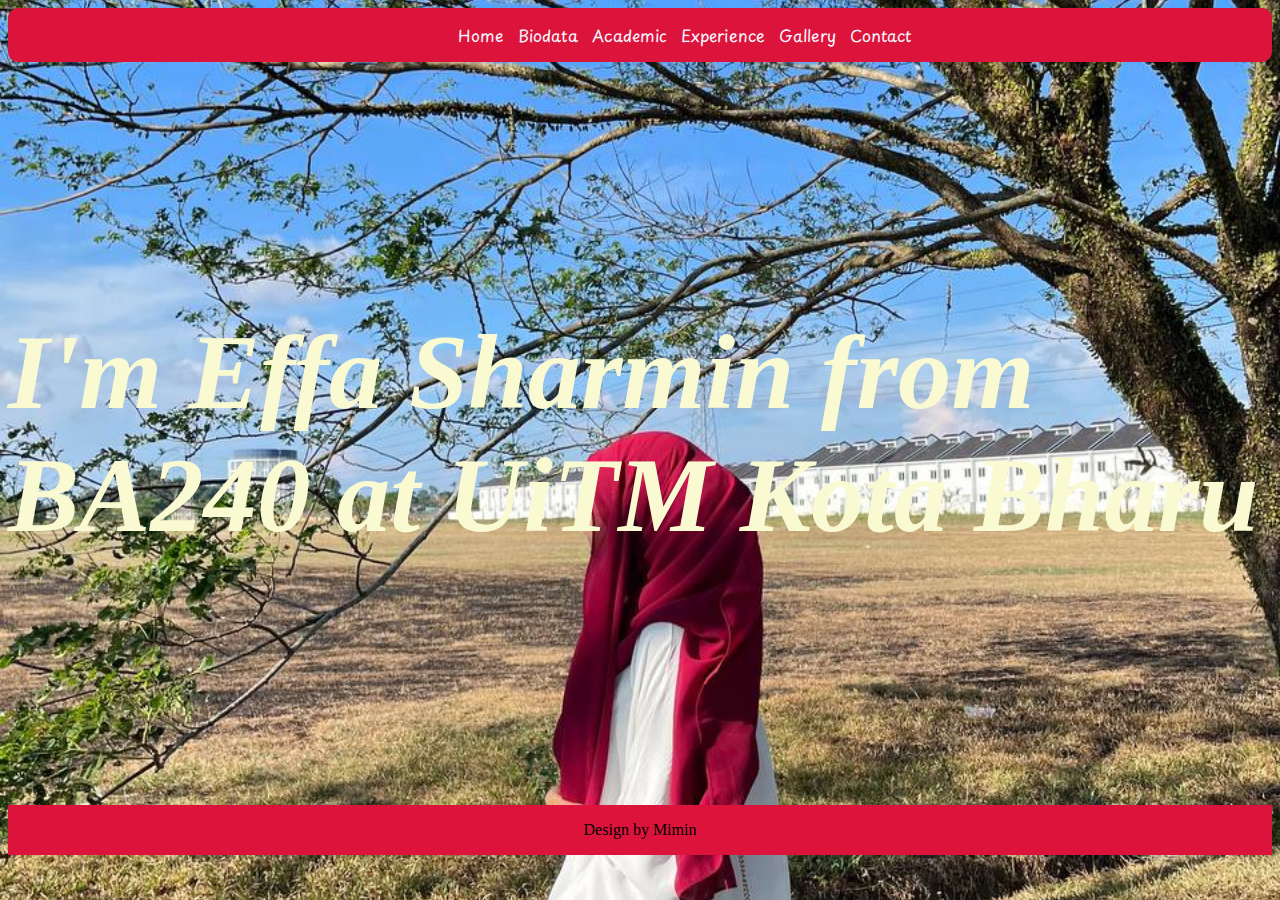
<file: index.html>
<html>
<head>
    <title>My Homepage</title>
    <link rel="stylesheet" href="css/style.css">

    <div class="header">
        <a href="index.html">Home</a>
        <a href="biodata.html">Biodata</a>
        <a href="aca.html">Academic</a>
        <a href="exper.html">Experience</a>
        <a href="gallery.html">Gallery</a>
        <a href="cont.html">Contact</a>
    </div>
    <style>
        body
        {
        background-image: url("images/raya.jpg");
        background-size: cover;
        background-position: center;
        }
    </style>
</head>

<body>
    <p><h6><i>I'm Effa Sharmin from BA240 at UiTM Kota Bharu</i></h6></p>
   <div class="footer">
    <p>Design by Mimin</p>
    </div>
</body>
</html>
</file>
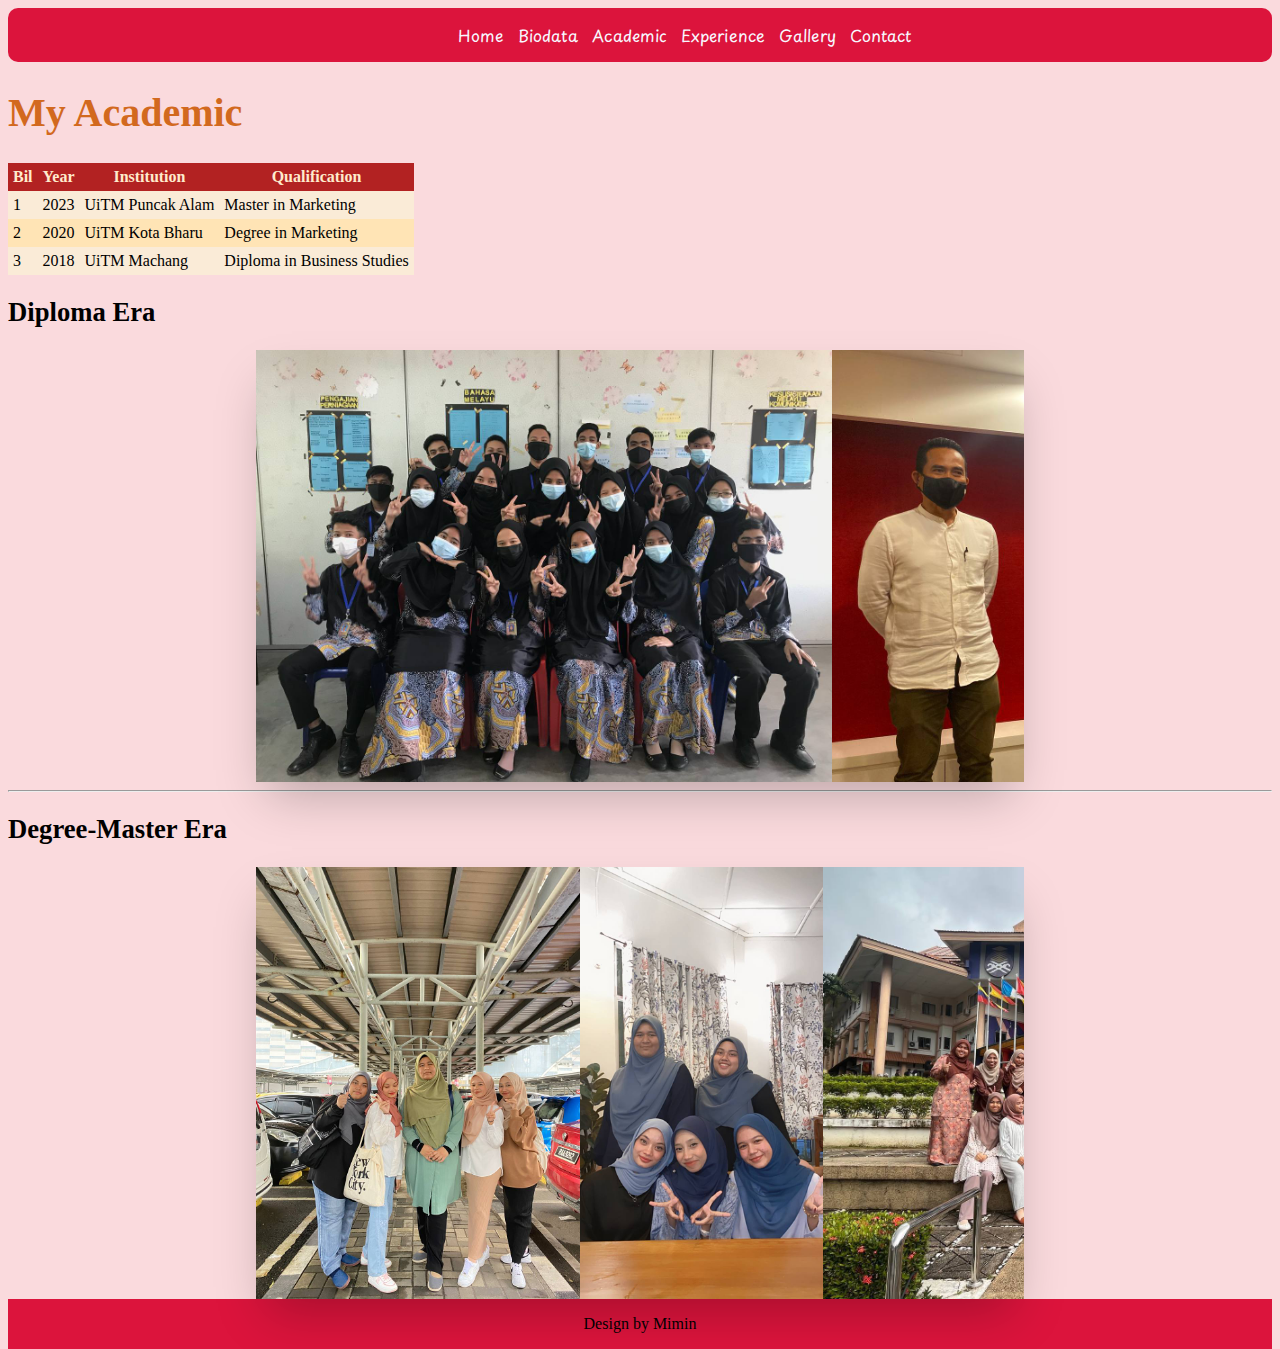
<file: aca.html>
<html>
    <head>
        <title>My Academic</title>
        <link rel="stylesheet" href="css/style.css">

        <style>
            body
            {
            background-image: url("images/pinkbackground.jpg");
            }
        </style>
    </head>
<body>

    <div class="header">
        <a href="index.html">Home</a>
        <a href="biodata.html">Biodata</a>
        <a href="aca.html">Academic</a>
        <a href="exper.html">Experience</a>
        <a href="gallery.html">Gallery</a>
        <a href="cont.html">Contact</a>
    </div>

<h1>My Academic</h1>

    
<table class="table">
        <tr>
            <th>Bil</th>
            <th>Year</th>
            <th>Institution</td>
            <th>Qualification</th>
        </tr>
        <tr>
            <td>1</td>
            <td>2023</td>
            <td>UiTM Puncak Alam</td>
            <td>Master in Marketing</td>
        </tr>
        <tr>
            <td>2</td>
            <td>2020</td>
            <td>UiTM Kota Bharu</td>
            <td>Degree in Marketing</td>
        </tr>
        <tr>
            <td>3</td>
            <td>2018</td>
            <td>UiTM Machang</td>
            <td>Diploma in Business Studies</td>
        </tr>
    
</table>

<h2>Diploma Era</h2>

<section class="container">
    <div class="slider-wrapper">
        <div class="slider">
        <img id="slide-1" src="images/classmate.jpg">
        <img id="slide-2" src="images/anugerah.jpg">
        <img id="slide-3" src="images/dinnerf6.jpg">
        <img id="slide-4" src="images/f6family.jpg">
        </div>
    </div>
</section>
<hr>

<h2>Degree-Master Era</h2>

<section class="container">
    <div class="slider-wrapper">
        <div class="slider">
        <img id="slide-1" src="images/rumet.jpg">
        <img id="slide-2" src="images/rumet4.jpg">
        <img id="slide-3" src="images/sem1.jpg">
        <img id="slide-4" src="images/coursemate.jpg">
        </div>
    </div>
</section>

<div class="footer">
    <p>Design by Mimin</p>
</div>

</body>
</html>
</file>
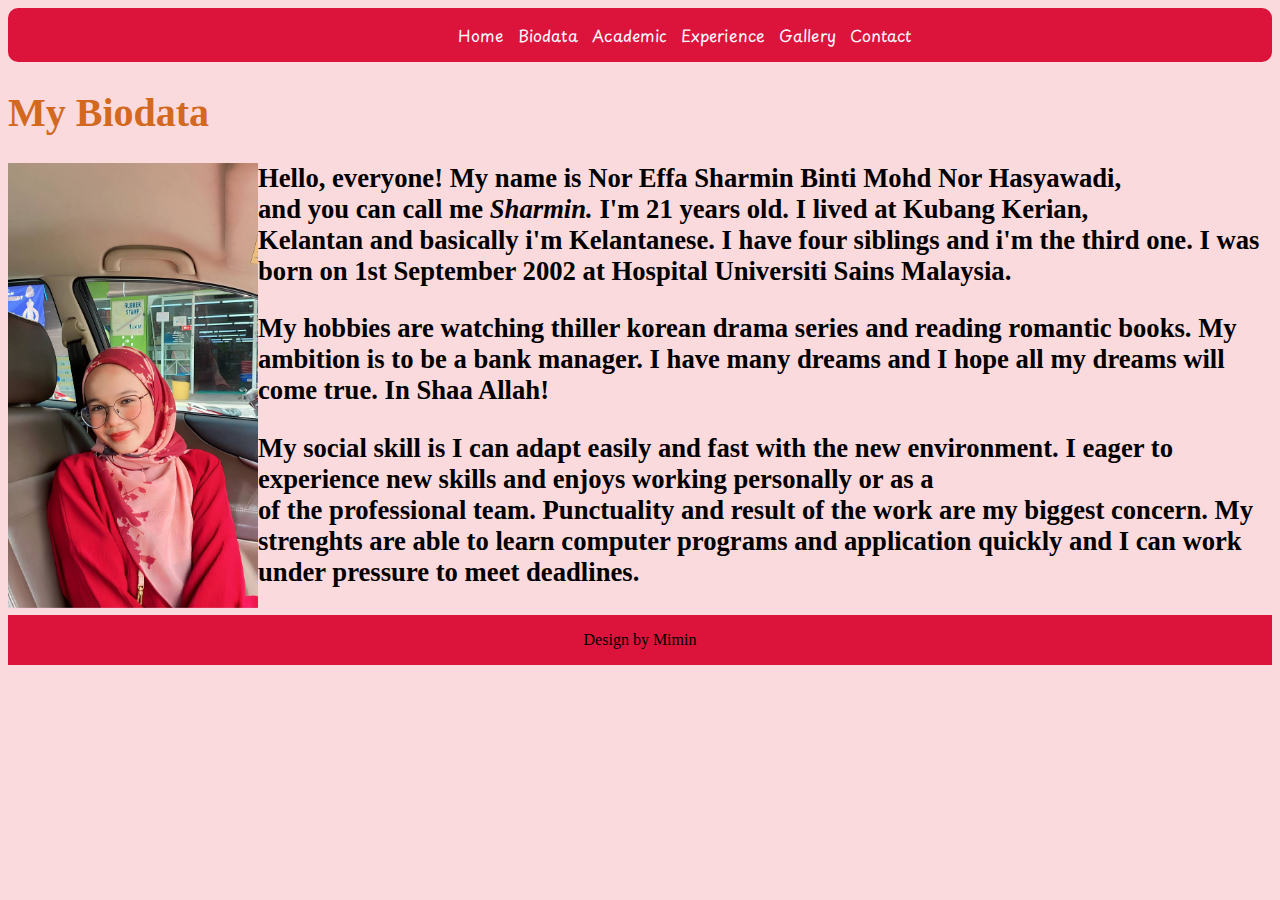
<file: biodata.html>
<html>
    <head>
        <title>Sharmin's Website</title>
        <link rel="stylesheet" href="css/style.css">

        <style>
            body
            {
            background-image: url("images/pinkbackground.jpg");
            }
        </style>
    </head>

    <div class="header">
        <a href="index.html">Home</a>
        <a href="biodata.html">Biodata</a>
        <a href="aca.html">Academic</a>
        <a href="exper.html">Experience</a>
        <a href="gallery.html">Gallery</a>
        <a href="cont.html">Contact</a>
    </div>
    
<body>
    <h1>My Biodata</h1>
    <img class="img_deg" src="images/me.jpg" width="250px"/>


<h2><p>Hello, everyone! My name is Nor Effa Sharmin Binti Mohd Nor Hasyawadi,<br>
and you can call me <i>Sharmin.</i> I'm 21 years old. I lived at Kubang Kerian,<br>
Kelantan and basically i'm Kelantanese. I have four siblings and i'm the third one.
I was born on 1st September 2002 at Hospital Universiti Sains Malaysia.</p></h2>
<h2><p>My hobbies are watching thiller korean drama series and reading romantic books.
My ambition is to be a bank manager. I have many dreams and I hope all my dreams will come true. In Shaa Allah!</p></h2>
<h2><p>My social skill is I can adapt easily and fast with the new environment. I eager to experience new skills and enjoys working personally or as a<br>
of the professional team. Punctuality and result of the work are my biggest concern.
My strenghts are able to learn computer programs and application quickly and I can
work under pressure to meet deadlines.<br></p></h2>



<div class="footer">
    <p>Design by Mimin</p>
</div>

</body>
</html>
</file>
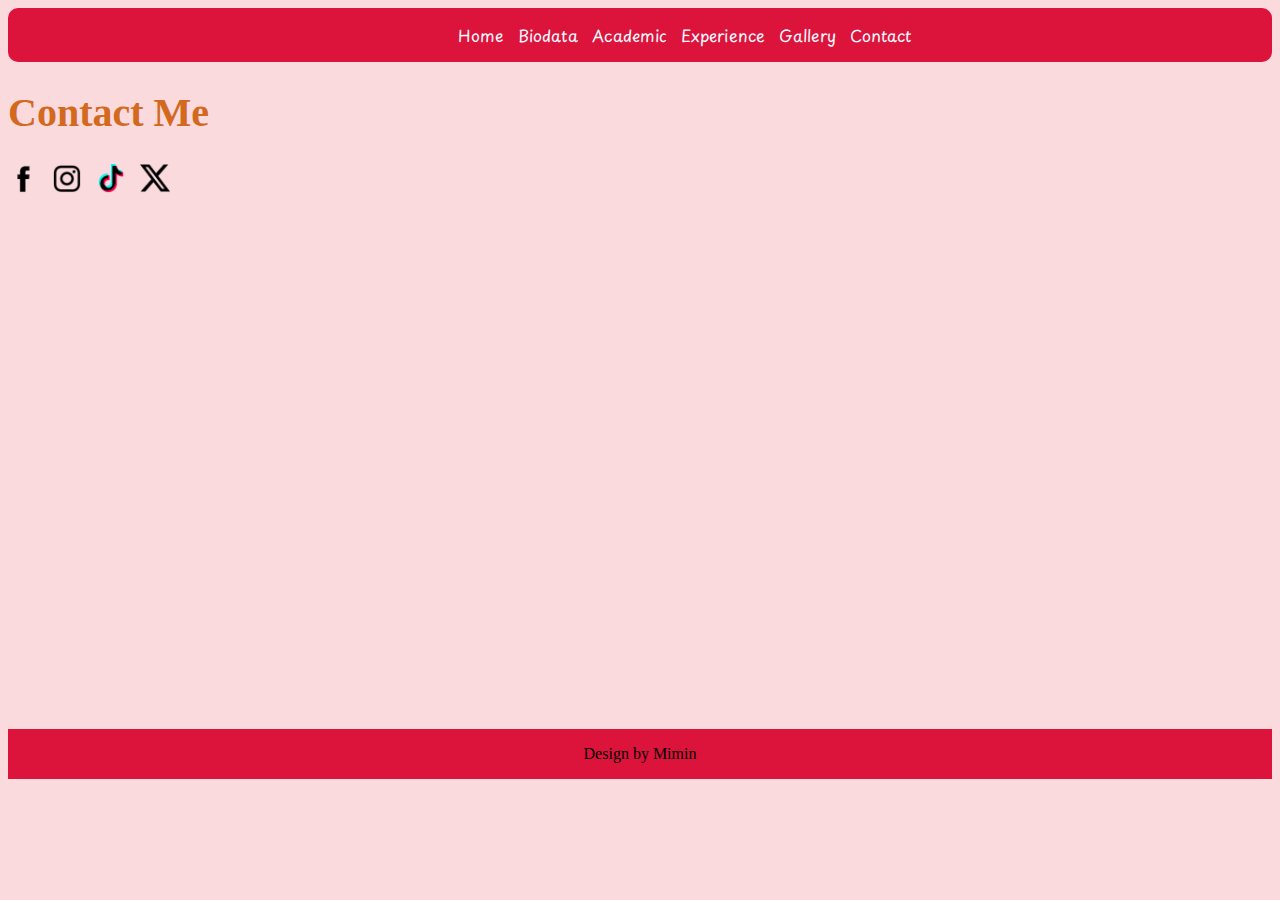
<file: cont.html>
<html>
<head>
    <link rel="stylesheet" href="css/style.css">

    <div class="header">
        <a href="index.html">Home</a>
        <a href="biodata.html">Biodata</a>
        <a href="aca.html">Academic</a>
        <a href="exper.html">Experience</a>
        <a href="gallery.html">Gallery</a>
        <a href="cont.html">Contact</a>
    </div>
    <style>
        body
        {
        background-image: url("images/pinkbackground.jpg");
        }
    </style>
</head>

<body>
    <h1>Contact Me</h1>
    <p>
    <a href="https://www.facebook.com/effa.sharmin.1" target="_blank"><img
    src="images/facebook3.png" width="30px"></a>

    <a href="https://www.instagram.com/efshaer/" target="_blank"><img
        src="images/instagram.png" width="30px"></a>

    <a href="https://www.tiktok.com/@faashrmn?lang=en" target="_blank"><img
        src="images/tiktok.png" width="30px"></a>
    
    <a href="https://twitter.com/faashrmn_" target=" blank"><img
        src="images/x.webp" width="30px"></a>
    </p>


<p>     
<iframe src="https://www.google.com/maps/embed?pb=!1m10!1m8!1m3!1d1983.597809172883!2d102.
2489923!3d6.104340199999996!3m2!1i1024!2i768!4f13.1!5e0!3m2!1sen!2smy!4v1703655344088!5m2!1sen!2smy"
width="1290" height="500" style="border:0;" allowfullscreen="" loading="lazy" 
referrerpolicy="no-referrer-when-downgrade"></iframe>


<div class="footer">
    <p>Design by Mimin</p>
</div>

</body>
</html>
</file>
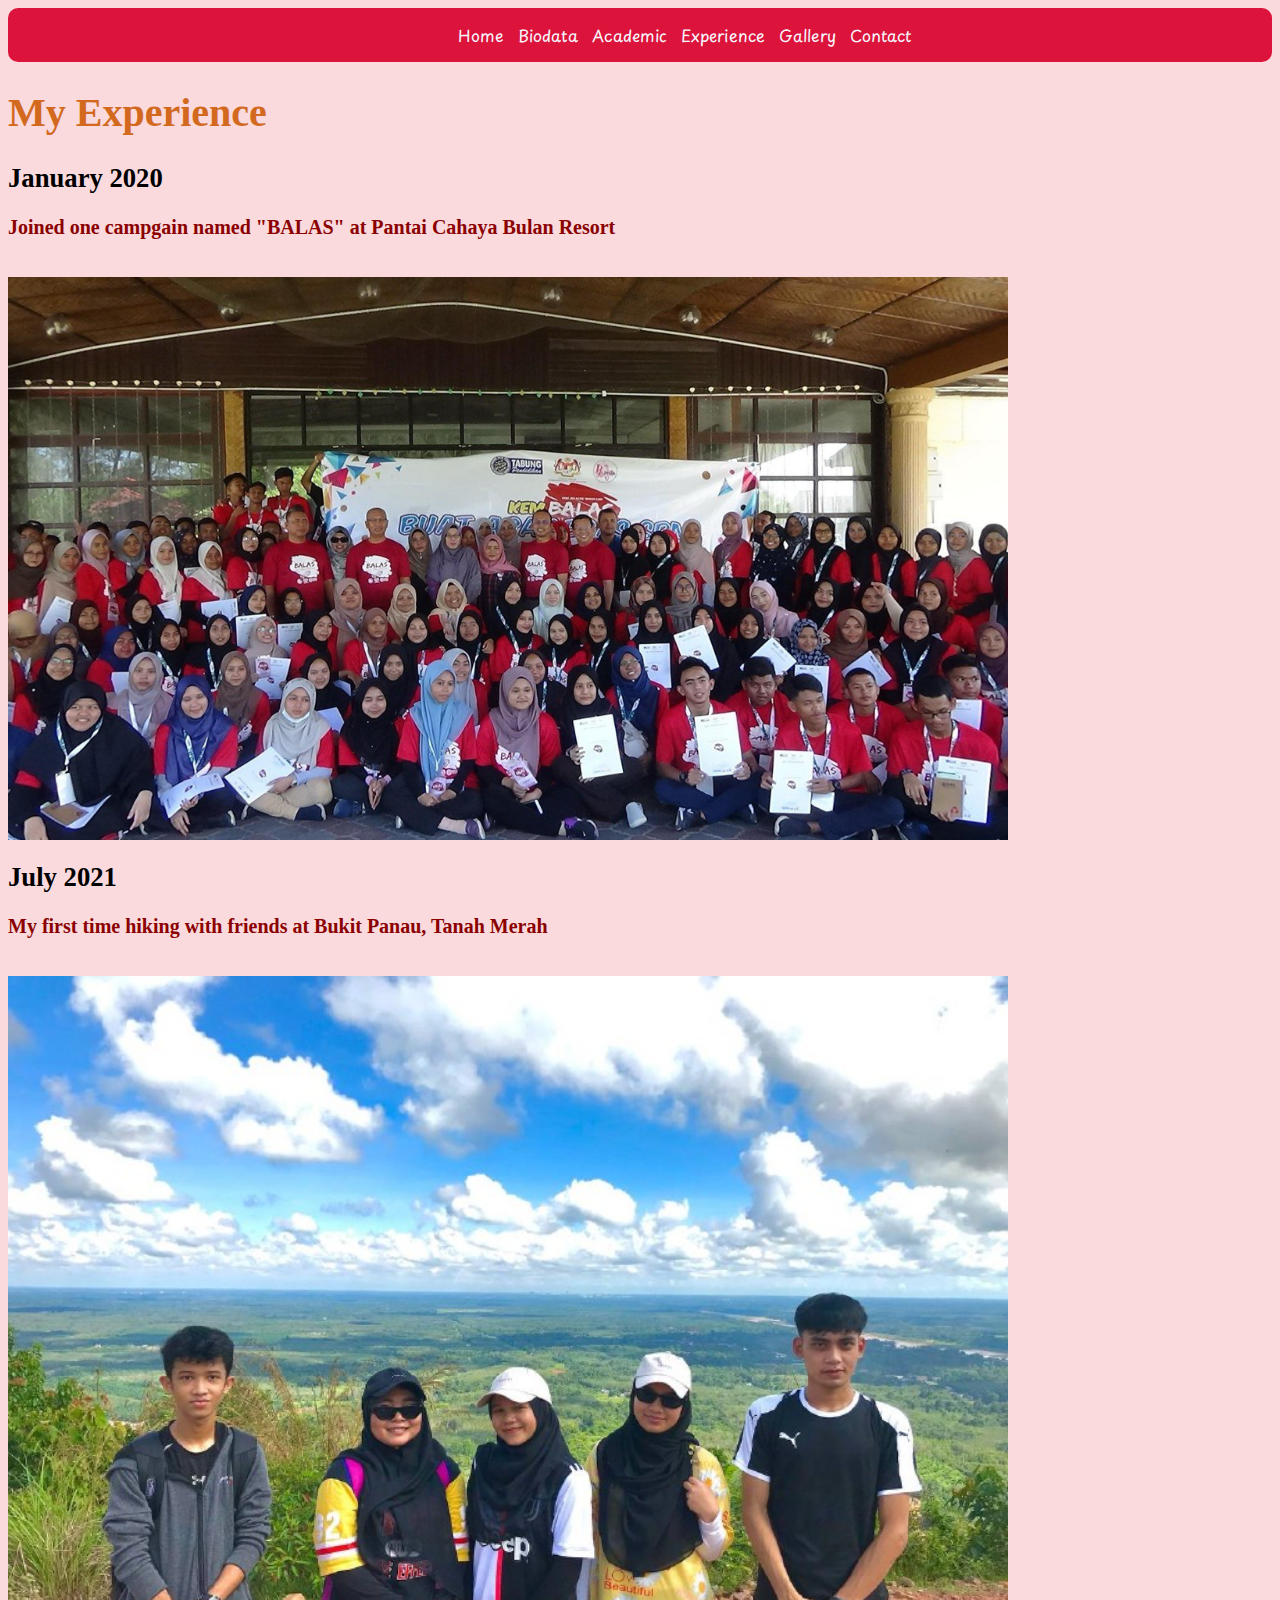
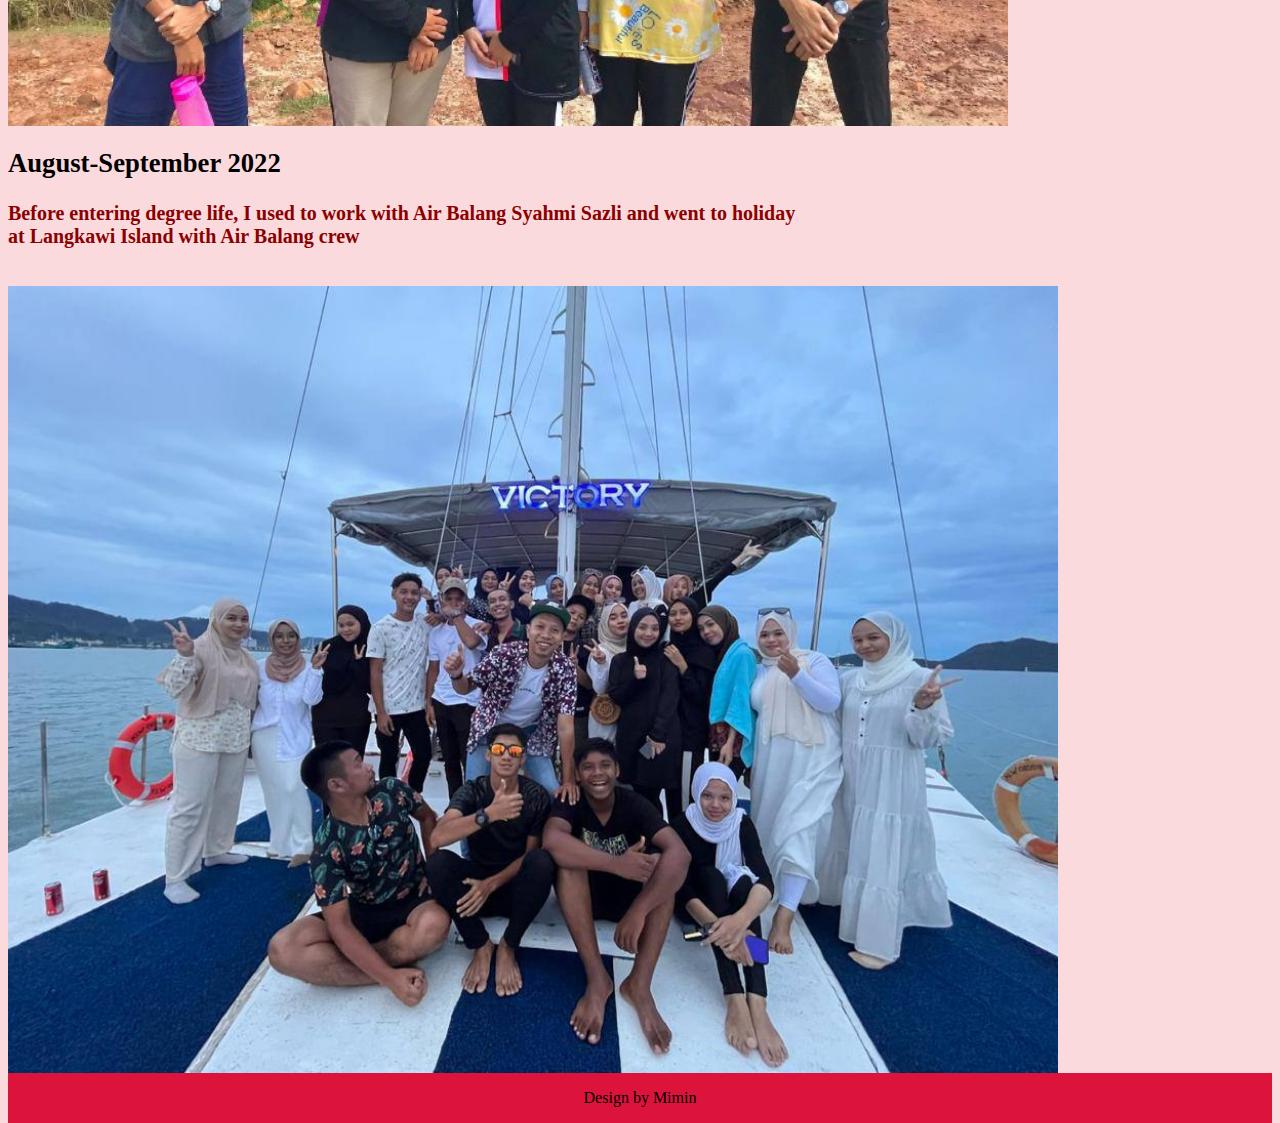
<file: exper.html>
<html>
<head>

    <link rel="stylesheet" href="css/style.css">

    <div class="header">
        <a href="index.html">Home</a>
        <a href="biodata.html">Biodata</a>
        <a href="aca.html">Academic</a>
        <a href="exper.html">Experience</a>
        <a href="gallery.html">Gallery</a>
        <a href="cont.html">Contact</a>
    </div>
    <style>
        body
        {
        background-image: url("images/pinkbackground.jpg");
        }
    </style>
</head>

<body>
    <h1>My Experience</h1>
    <h2>January 2020</h2>
    <h3>Joined one campgain named "BALAS" at Pantai Cahaya Bulan Resort</h3><br>
    <a href="https://www.facebook.com/BALASBootCamp"><img src="images/kembalas.jpg" width="1000px"></a><br>

    <h2>July 2021</h2>
    <h3>My first time hiking with friends at Bukit Panau, Tanah Merah</h3><br>
    <img src="images/hikings.jpg" width="1000px">

    <h2>August-September 2022</h2>
    <h3>Before entering degree life, I used to work with Air Balang Syahmi Sazli and went to holiday<br>
    at Langkawi Island with Air Balang crew</h3><br>

    <a href="https://www.instagram.com/syahmisazli/"><img src="images/abscrew2.jpg" width=1050px></a><br>
      
<div class="footer">
     <p>Design by Mimin</p>
</div>

</body>
</html>
</file>
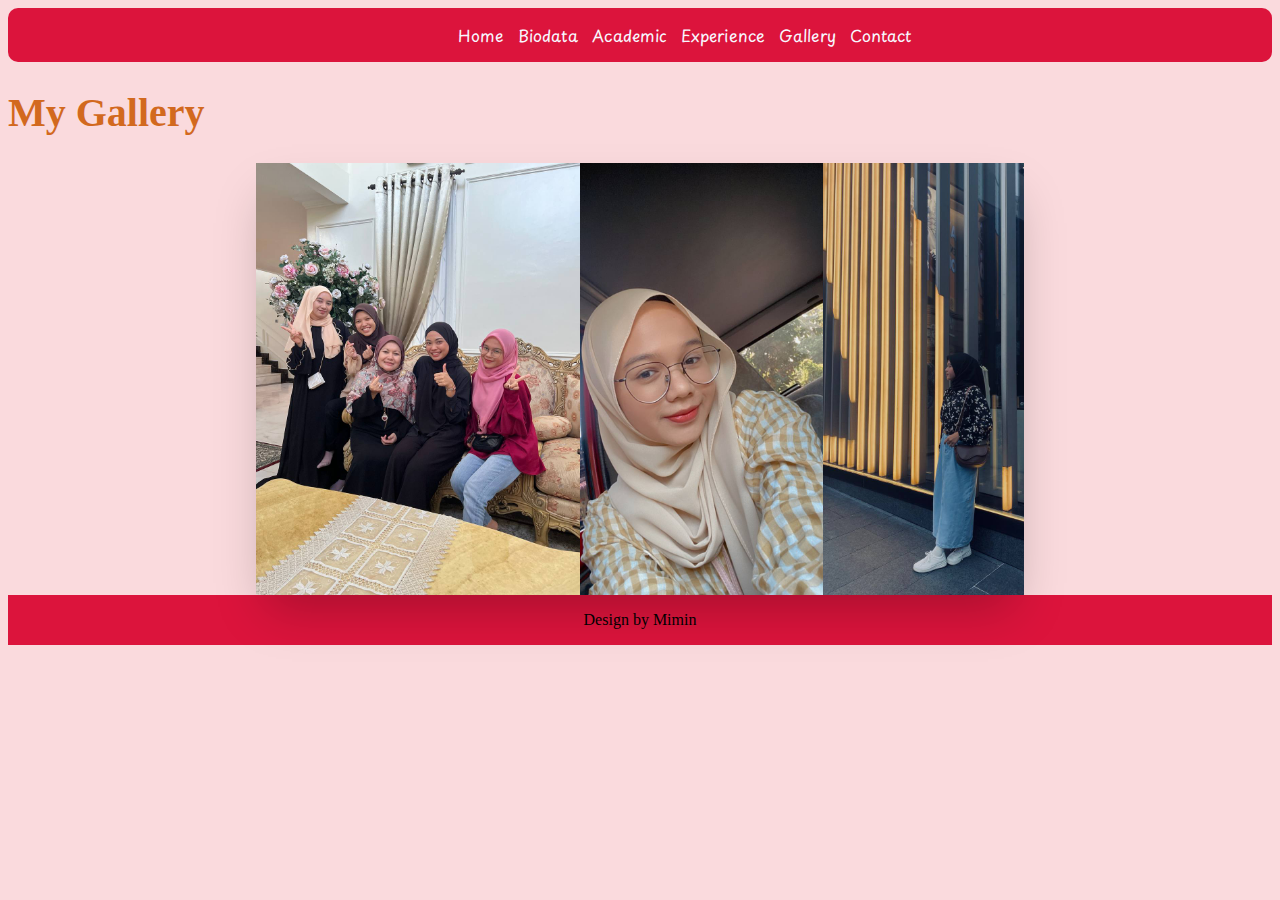
<file: gallery.html>
<html>
<head>
    <link rel="stylesheet" href="css/style.css">

    <div class="header">
        <a href="index.html">Home</a>
        <a href="biodata.html">Biodata</a>
        <a href="aca.html">Academic</a>
        <a href="exper.html">Experience</a>
        <a href="gallery.html">Gallery</a>
        <a href="cont.html">Contact</a>
    </div>
    <style>
        body
        {
        background-image: url("images/pinkbackground.jpg");
        }
    </style>
</head>

<body>
    <h1>My Gallery</h1>

    <section class="container">
        <div class="slider-wrapper">
            <div class="slider">
            <img id="slide-1" src="images/f6.jpg">
            <img id="slide-2" src="images/effa.jpg">
            <img id="slide-3" src="images/me4.jpg">
            <img id="slide-4" src="images/me2.jpg">
            <img id="slide-5" src="images/me3.jpg">
            <img id="slide-6" src="images/sunset.jpg">
            <img id="slide-7" src="images/sunset2.jpg">
            <img id="slide-8" src="images/abscrew.jpg">
            <img id="slide-9" src="images/goldbar.jpg">
            </div>
        </div>
    </section>

<div class="footer">
    <p>Design by Mimin</p>
</div>

</body>
</html>
</file>
<file: css/style.css>
@import url('https://fonts.googleapis.com/css2?family=Playpen+Sans:wght@100;300&display=swap');

selector {property:value;}

.selector {property:value;}

h1
    {
        color:chocolate;
        font-size:30pt;
    }

h2  
    {
        color:black;
        font-size:20pt;
    }

h3
    {
        color:darkred;
        font-size:15pt; 
    }
h4
    {
        color:darkmagenta;
        font-size:90pt; 
    }

h5
    {
        color:mintcream;
        font-size:70pt;
    }

h6 
    {
        color:lightgoldenrodyellow;
        font-size:80pt; 
    }
.header
    {
        background-color:crimson;
        padding: 15px;
        padding-left: 450px;
        border-radius: 10px;
    }

a   {
        color: ghostwhite;
        text-decoration: none;
        margin-right: 10px;
        font-family: 'Playpen Sans', cursive;
    }

.slider
    {
        display: flex;
        aspect-ratio: 16 / 9;
        overflow-x: auto;
        scroll-snap-type: x mandatory;
        scroll-behavior: smooth;
        box-shadow: 0 1.5rem 3rem -0.75rem hsla(0, 0%, 0%, 0.25);
    }

.slider.img
    {
        flex: 1 0 100%;
        scroll-snap-align: start;
        object-fit: cover;
    }

.slider-nav
    {
        display: flex;
        column-gap: 1rem;
        position: absolute;
        bottom: 1.25rem;
        left: 50%;
        transform: translateX(-50%)
        z-index: 1;
    }

.slider-nav a
    {
        width: 0.5rem;
        height: 0.5rem;
        border-radius: 50%;
        background-color: #fff;
        opacity: 0.75;
        transition: opacity ease 250ms;
    }
.box1
    {
        width: 23%;
        height:200px;
        background-color: khaki;
        float:left;
        border-radius: 20px;
        margin: 5px;
        border: 1px solid black;
    }

.box2
    {
        width: 23%;
        height:200px;
        background-color: lemonchiffon;
        float:left;
        border-radius: 20px;
        margin: 5px;
        border: 2px dashed blue;
    }


.box3
    {
        width: 23%;
        height:200px;
        background-color: khaki;
        float:left;
        border-radius: 20px;
        margin: 5px;
        border: 3px dotted green;
    }

.box4
    {
        width: 23%;
        height:200px;
        background-color: lemonchiffon;
        float:left;
        border-radius: 20px;
        margin: 5px;
        
    }

.footer
    {
        width: 100%;
        height: 50px;
        background-color:crimson;
        float: left;
        text-align: center;
    }
table,th,td,tr 
    {
        border:1px color black ;
        border-collapse:collapse;
        padding: 5px;
    }

th  
    {
        background-color: firebrick;
        color: blanchedalmond;
    } 

tr
    {
        background-color: moccasin;
    }
    

tr:nth-child(even)
    {
        background-color: antiquewhite;
    }

tr:hover 
    {
        background-color: gold;
    }


ul
    {
        list-style-type:square;
        /*list-style-type:circle;*/
    }

ol
    {
        list-style-type: lower-greek;
    }

.slider-wrapper
    {
        position: relative;
        max-width: 48rem;
        margin: 0 auto;
    }

.img_deg
    {
        float: left;
    }
</file>
